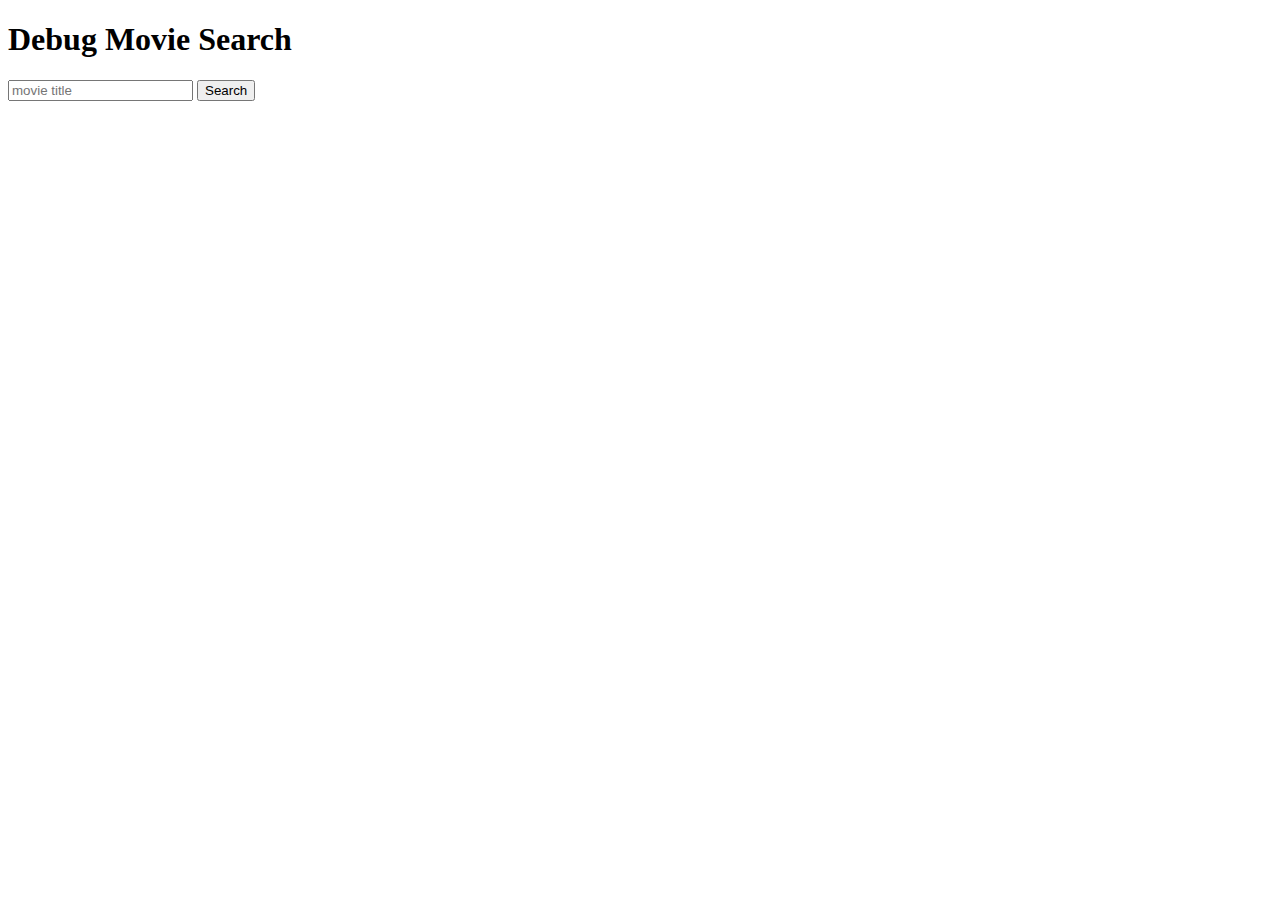
<file: test.html>
<!doctype html>
<html>
<head>
  <meta charset="utf-8">
  <title>Debug Movie Search</title>
  <style>
    .hidden {display:none}
    .movie-card {display:inline-block; width:160px; margin:8px; border:1px solid #ccc; text-align:center}
  </style>
</head>
<body>
  <h1>Debug Movie Search</h1>
  <form id="searchForm">
    <input id="searchBox" placeholder="movie title" required>
    <button>Search</button>
  </form>

  <div id="sortBar" class="hidden">
    <label>Sort:</label>
    <select id="sortSelect">
      <option value="">--</option>
      <option value="titleAsc">A-Z</option>
      <option value="titleDesc">Z-A</option>
      <option value="yearAsc">Year ↑</option>
      <option value="yearDesc">Year ↓</option>
    </select>
  </div>

  <div id="results"></div>

  <script>
  const form      = document.getElementById('searchForm');
  const searchBox = document.getElementById('searchBox');
  const results   = document.getElementById('results');
  const sortBar   = document.getElementById('sortBar');
  const sortSel   = document.getElementById('sortSelect');

  let lastMovies = [];

  const sorters = {
    titleAsc  : (a,b)=>a.Title.localeCompare(b.Title),
    titleDesc : (a,b)=>b.Title.localeCompare(a.Title),
    yearAsc   : (a,b)=>+a.Year - +b.Year,
    yearDesc  : (a,b)=>+b.Year - +a.Year
  };

  async function fetchMovies(t){
    const url = 'http://www.omdbapi.com/?s=' + encodeURIComponent(t) + '&type=movie&apikey=544e1ad3';
    const res = await fetch(url);
    const d   = await res.json();
    return (d.Response==='True') ? d.Search : [];
  }

  form.addEventListener('submit', async e=>{
    e.preventDefault();
    results.textContent = 'Searching…';
    const movies = await fetchMovies(searchBox.value.trim());
    if(!movies.length){ results.textContent = 'None found'; return;}
    lastMovies = movies;
    render(lastMovies);
    sortBar.classList.remove('hidden');
  });

  sortSel.addEventListener('change', ()=>{
    const key = sortSel.value;
    if(!key) return;
    render([...lastMovies].sort(sorters[key]));
  });

  function render(arr){
    results.innerHTML = '';
    arr.forEach(m=>{
      const card = document.createElement('div');
      card.className = 'movie-card';
      card.innerHTML = `<img src="${m.Poster==='N/A'?'':m.Poster}" alt="poster" width="150">
                        <h3>${m.Title}</h3><p>${m.Year}</p>`;
      results.appendChild(card);
    });
  }
  </script>
</body>
</html>
</file>
